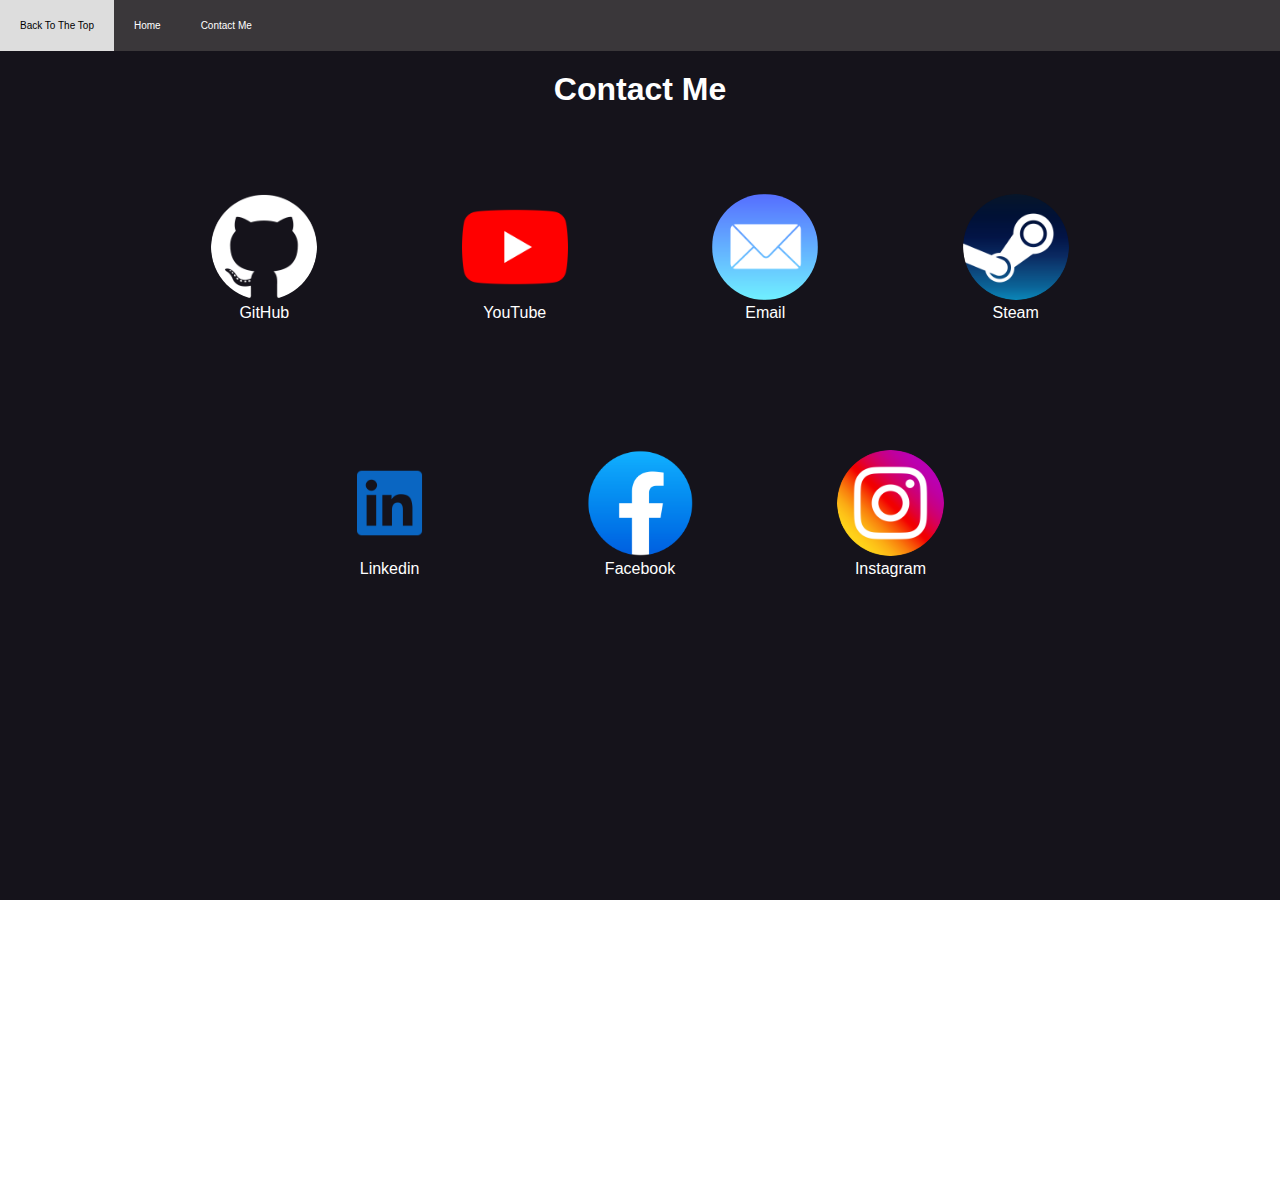
<file: ContactMe.html>
<!DOCTYPE html>
<html lang="en">
    <head>
        <meta charset="UTF-8">
        <title>Contact Me</title>
        <meta name="viewport" content="width=device-width, initial-scale=1">
        <link rel="shortcut icon" href="favicon_package_v0.16/favicon.ico">
        <link rel="stylesheet" href="style.css">

        <meta property="og:url" content="https://kk98033.github.io/WebHomework/" />
        <meta property="og:type" content="article" />
        <meta property="og:title" content="我的自我介紹:>" />
        <meta property="og:description" content="此網頁為互動式網頁技術的期中作業。電腦與手機皆可觀看，要看此網頁的程式碼可以到我的Github上看:) A web homework made by Chia Yu Yang from NTTU CSIE" />
        <meta property="og:image" content="https://steamuserimages-a.akamaihd.net/ugc/1850411953797500983/999DA0965C43F93A4DBEBEDD252A6CACBFA9B48D/" />
    </head>
    <body>
        <div id="topBar">
            <a href="#section1">Back To The Top</a>
            <a href="index.html">Home</a>
            <a href="ContactMe.html">Contact Me</a>
        </div>
        
        <section id="section1" class="contactSection" style="background-color: rgb(21, 19, 27);">
            <h1 class="fadeInAnimation">Contact Me</h1>
            <div class="contactContainer fadeInAnimation">
                <a href="https://github.com/kk98033" target="none" class="logo">
                    <img src="images/icons/Github.png" alt="GitHub" class="contactImg">
                </a>
                <a href="https://github.com/kk98033" target="none">
                    <div class="contactText">GitHub</div>
                </a>
            </div>
            <div class="contactContainer fadeInAnimation">
                <a href="https://www.youtube.com/channel/UCubeo2tni91PwEGC22a11Kg" target="none" class="logo">
                    <img src="images/icons/YouTube.png" alt="YouTube" class="contactImg" style="border-radius: 30%;">
                </a>
                <a href="https://www.youtube.com/channel/UCubeo2tni91PwEGC22a11Kg" target="none">
                    <div class="contactText">YouTube</div>
                </a>
            </div>
            <div class="contactContainer fadeInAnimation">
                <a href="mailto:a8829037@gmail.com" target="none" class="logo">
                    <img src="images/icons/Email.png" alt="Email" class="contactImg">
                </a>
                <a href="mailto:a8829037@gmail.com" target="none">
                    <div class="contactText">Email</div>
                </a>
            </div>
            <div class="contactContainer fadeInAnimation">
                <a href="https://steamcommunity.com/id/IddleFromTaiwan/" target="none" class="logo">
                    <img src="images/icons/Steam.png" alt="Steam" class="contactImg">
                </a>
                <a href="https://steamcommunity.com/id/IddleFromTaiwan/" target="none">
                    <div class="contactText">Steam</div>
                </a>
            </div>
            <div class="contactContainer fadeInAnimation">
                <a href="https://www.linkedin.com/in/chia-yu-yang-9882a61a2/" target="none" class="logo">
                    <img src="images/icons/Linkedin.png" alt="Linkedin" class="contactImg">
                </a>
                <a href="https://www.linkedin.com/in/chia-yu-yang-9882a61a2/" target="none">
                    <div class="contactText">Linkedin</div>
                </a>
            </div>
            <div class="contactContainer fadeInAnimation">
                <a href="https://www.facebook.com/profile.php?id=100004901461283" target="none" class="logo">
                    <img src="images/icons/Facebook.png" alt="Facebook" class="contactImg">
                </a>
                <a href="https://www.facebook.com/profile.php?id=100004901461283" target="none">
                    <div class="contactText">Facebook</div>
                </a>
            </div>
            <div class="contactContainer fadeInAnimation">
                <a href="https://www.instagram.com/kk98033/" target="none" class="logo">
                    <img src="images/icons/Instagram.png" alt="Instagram" class="contactImg">
                </a>
                <a href="https://www.instagram.com/kk98033/" target="none">
                    <div class="contactText">Instagram</div>
                </a>
            </div>
        </section>

        <section class="bottom">
            <div class="bottomText" style="padding-top: 0; font-size: 2vw;">Contact Me</div>
            <div id="bottomTextHref">
                <a href="mailto:a8829037@gmail.com" target="blank" class="bottomText" style="display: inline; padding-right: 10px;">Email</a>
                <a href="https://github.com/kk98033" class="bottomText" target="blank" style="display: inline; padding-right: 10px;">GitHub</a>
                <a href="https://www.youtube.com/channel/UCubeo2tni91PwEGC22a11Kg" class="bottomText" target="blank" style="display: inline; padding-right: 10px;">YouTube</a>
                <a href="https://steamcommunity.com/id/IddleFromTaiwan/" class="bottomText" target="blank" style="display: inline; padding-right: 10px;">Steam</a>
            </div>
            <div class="bottomText" style="padding: 0;">所有圖片皆作為作業練習用途，均不屬於我</div>
            <div class="bottomText">Copyright &#9400 2021 ChiaYuYang. All Rights Reserved</div>
        </section>
    </body>
</html>
</file>
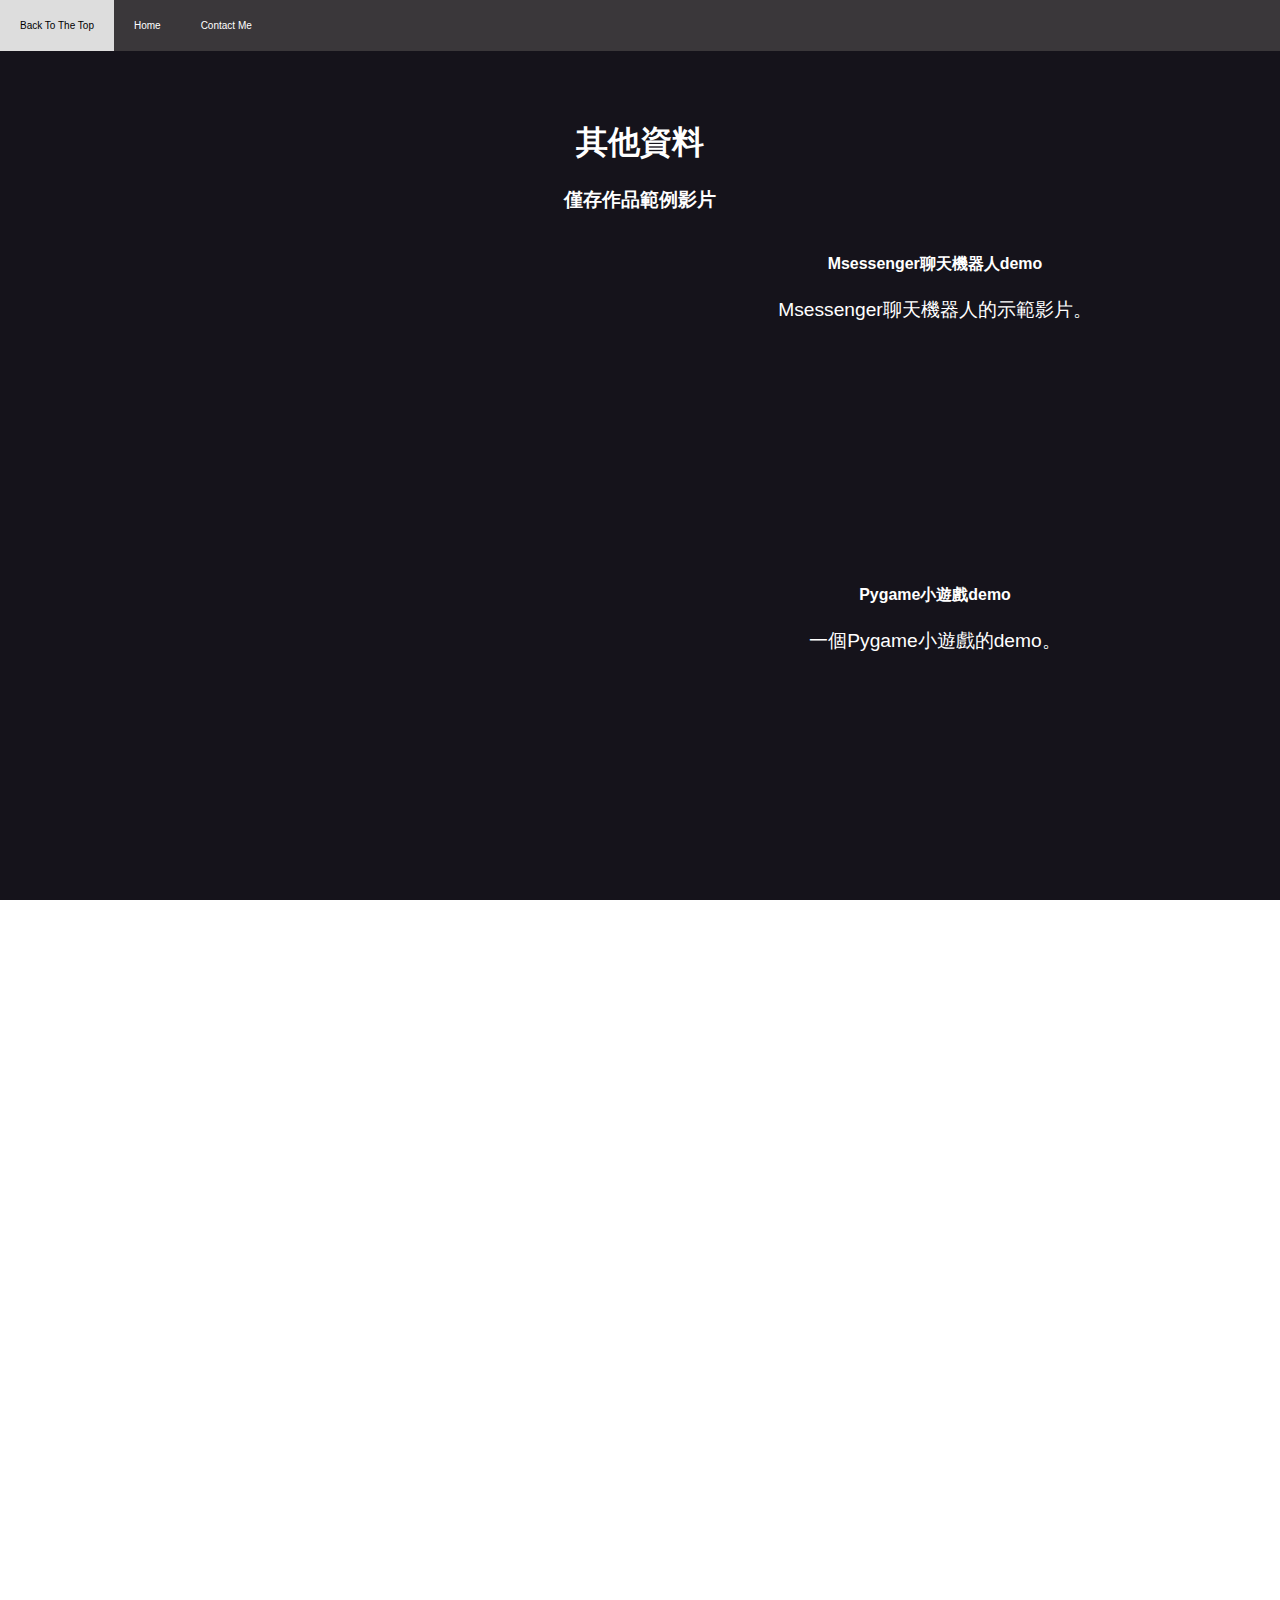
<file: OtherData.html>
<!DOCTYPE html>
<html lang="en">
    <head>
        <meta charset="UTF-8">
        <title>Other Data</title>
        <meta name="viewport" content="width=device-width, initial-scale=1">
        <link rel="shortcut icon" href="favicon_package_v0.16/favicon.ico">
        <link rel="stylesheet" href="style.css">

        <meta property="og:url" content="https://kk98033.github.io/WebHomework/" />
        <meta property="og:type" content="article" />
        <meta property="og:title" content="我的自我介紹:>" />
        <meta property="og:description" content="此網頁為互動式網頁技術的期中作業。電腦與手機皆可觀看，要看此網頁的程式碼可以到我的Github上看:) A web homework made by Chia Yu Yang from NTTU CSIE" />
        <meta property="og:image" content="https://steamuserimages-a.akamaihd.net/ugc/1850411953797500983/999DA0965C43F93A4DBEBEDD252A6CACBFA9B48D/" />
    </head>
    <body>
        <div id="topBar">
            <a href="#section1">Back To The Top</a>
            <a href="index.html">Home</a>
            <a href="ContactMe.html">Contact Me</a>
        </div>

        <section id="section1" class="otherSection" style="background-color: rgb(21, 19, 27);">
            <h1 class="fadeInAnimation" style="padding-top: 50px;">其他資料</h1>
            <h3 class="fadeInAnimation">僅存作品範例影片</h3>
            
            <div class="videoContainer fadeInAnimation">
                <iframe width="560" height="315" src="https://www.youtube.com/embed/33x0D6_0L5M" title="YouTube video player" frameborder="0" allow="accelerometer; autoplay; clipboard-write; encrypted-media; gyroscope; picture-in-picture" allowfullscreen></iframe>
                <div class="showCaseText">
                    <h5 style="margin: 0;">Msessenger聊天機器人demo</h5>
                    Msessenger聊天機器人的示範影片。
                </div>
            </div>
            
            <div class="videoContainer fadeInAnimation">
                <iframe width="560" height="315" src="https://www.youtube.com/embed/63rj2oGZ_ME" title="YouTube video player" frameborder="0" allow="accelerometer; autoplay; clipboard-write; encrypted-media; gyroscope; picture-in-picture" allowfullscreen></iframe>
                <div class="showCaseText">
                    <h5 style="margin: 0;">Pygame小遊戲demo</h5>
                    一個Pygame小遊戲的demo。
                </div>
            </div>
        </section>
        
        <section id="section1" class="otherSection" style="background-color: rgb(21, 19, 27);">
            <h3 class="fadeInAnimation">獎狀區</h3>
            <div class="videoContainer fadeInAnimation">
                <img src="images/Certificate.png" alt="Certificate" class="otherImg">
                <div class="showCaseText">
                    <h5 style="margin: 0;">Google Kick Start</h5>
                    以寫出兩題為目標努力;-;
                </div>
            </div>
            
            <div class="videoContainer fadeInAnimation">
                <a href="https://www.efset.org/cert/p5ZaAr" target="blank">
                    <img src="images/certificate_68.png" style="width: 25%;height: 25%;" alt="certificate_68" class="otherImg">
                </a>
                <div class="showCaseText">
                    <h5 style="margin: 0;">EF SET英文測試</h5>
                    讚喔還可以
                </div>
            </div>
        </section>

        <section class="bottom">
            <div class="bottomText" style="padding-top: 0; font-size: 2vw;">Contact Me</div>
            <div id="bottomTextHref">
                <a href="mailto:a8829037@gmail.com" target="blank" class="bottomText" style="display: inline; padding-right: 10px;">Email</a>
                <a href="https://github.com/kk98033" class="bottomText" target="blank" style="display: inline; padding-right: 10px;">GitHub</a>
                <a href="https://www.youtube.com/channel/UCubeo2tni91PwEGC22a11Kg" class="bottomText" target="blank" style="display: inline; padding-right: 10px;">YouTube</a>
                <a href="https://steamcommunity.com/id/IddleFromTaiwan/" class="bottomText" target="blank" style="display: inline; padding-right: 10px;">Steam</a>
            </div>
            <div class="bottomText" style="padding: 0;">所有圖片皆作為作業練習用途，均不屬於我</div>
            <div class="bottomText">Copyright &#9400 2021 ChiaYuYang. All Rights Reserved</div>
        </section>
    </body>
</html>
</file>
<file: style.css>
html, body{
    width: 100%;
    height: 100%;
    margin: 0px;
    padding: 0px;
    overflow-x: hidden;
    scroll-behavior: smooth;
    font-family: Arial !important;
}

a{
    text-decoration: none;
    color: white;
}

/* #region Top Bar */
#topBar{
    background-color: rgb(58, 55, 58);
    position: fixed;
    width: 100%;
    opacity: 100%;
    z-index: 9999;
    font-size: 10px;
    /* display: none; */
}

#topBar a{
    text-decoration: none;
    float: left;
    text-align: center;
    color: white;
    padding: 20px;
}

#topBar a:hover{
    background-color: #ddd;
    color: black;
}
/* #endregion */


/* #region Center img */
.container{
    /* max-width: 960px; */
    width: 100%;
    margin: 0 auto;
    background: #f9f9f9;
    font-size: 24px;
    /* padding: 25px; */
}

.parallax{
    background: url("images/img2.jpg") no-repeat center;
    background-size: cover;
    background-attachment: fixed;
    height: 300px;
}
/* #endregion */


/* #region Main page */
.introduction{
    text-align: left;
}

.downBtn{
    font-size: 70px;
    padding: 50px;
}

.downBtn a{
    text-decoration: none;
    color: whitesmoke;
}

.section{
    background-color: rgb(21, 19, 27);
    /* width: 100%; */
    /* height: 100%; */
    padding: 50px;

    font-size: 2.5vw;
    color: white;
    text-align: center;
}

.avatar{
    border-radius: 50%;
    width: 30%;
    height: 30%; 
    margin: 10px;
    float: right;
    /* max-width: 40%;
    max-height: 40%; */
}

/* fade in animation */
.fadeInAnimation{
    animation: fadeIn 3s;
}

@keyframes fadeIn{
    0% {opacity: 0;}
    100% {opacity: 1;}
}
/* #endregion */


/* #region About me section */
.circleImage{
    border-radius: 50%;
    width: 80%;
    height: 80%; 
    margin: 10px;
}

.imageContainer{
    width: 30%;
    display: inline-block;
    position: relative;
    text-align: center;
}

.backgroundText{
    background-color: rgb(0,0,0);
    background-color: rgba(0,0,0, 0.6);
    top: 42.5%;
    left: 50%;
    width: 80%;
    height: 80%;
    transform: translate(-50%, -50%);
    border-radius: 50%;
    font-size: 1.5vw;

    position: absolute;
    text-align: center;
    display: none;
    white-space: pre-line;
}

.imageContainer:hover .backgroundText{
    display: block;
}

.photoDescription{
    text-align: center;
}

.aboutMe{
    font-size: 2vw;
    white-space: pre-line;
}
/* #endregion */


/* #region Bottom section */
.bottom{
    height: 20%;
    text-align: center;
    background-color: rgb(16, 14, 20);
}

.bottomText{
    font-size: 1.5vw;
    padding-top: 15px;
    
    color: rgb(184, 174, 174);
}

#bottomTextHref a{
    text-decoration:none;
}

#bottomTextHref a:hover{
    color: gray;
}


/* #endregion */


/* #region Show case */
.showSection{
    background-color: rgb(21, 19, 27);
    /* width: 100%; */
    height: 100%;
    padding: 50px;

    font-size: 2.5vw;
    color: white;
    text-align: center;
}

.showCaseContainer{
    margin-bottom: 30vw;
}

.showCaseImg{
    float: left;
    border-radius: 50%;
    width: 20%;
    height: 20%;
    margin-left: 10vw;
}

.showCaseText{
    float: right;
    white-space: pre-line;
    width: 50%;
    font-size: 1.5vw;
    padding-bottom: 5vw;
}
/* #endregion */


/* #region Contact Me */
.contactSection{
    padding: 50px;
    height: 100%;
    text-align: center;
    color: white;
}

.contactContainer{
    width: 10%;
    padding: 5vw;
    position: relative;
    display: inline-block;
}

.contactImg{
    border-radius: 50%;
    width: 90%;
    height: 90%;
}

.contactText{
    text-align: center;
    width: 100%;
}

.logo:hover .contactImg{
    width: 110%;
    height: 110%;
}
/* #endregion */


/* #region Other data */
.otherSection{
    text-align: center;
    color: white;
    padding: 50px;
    /* height: 100%; */
}

.otherImg{
    float: left;
    border-radius: 20%;
    width: 35%;
    height: 35%;
    margin-left: 1vw;
    margin-bottom: 10vw;
}

.videoContainer{
    display: inline-block;
    position: relative;
    width: 100%;
}

.videoContainer iframe{
    float: left;
    margin-bottom: 1vw;
    width: 40%;
    height: 315px;
}
/* #endregion */


/* #region Rick Roll */
.rickrollBackround{
    background-color: rgb(21, 19, 27);

    color: white;
    text-align: center;
}

.rickrollContainer{
    width: 70%;
    height: 70%;
}

.rickrollImg{
    width: 25%;
    height: 25%;
    padding: 30px;
}
/* #endregion */

/* For iPad pro (I have completely no idea why im doing this, I don't even have an iPad pro) */
@media screen and (min-width: 1024px) and (min-height: 1366px){
    .showCaseText{
        font-size: 2vw;
    }

    .showCaseImg{
        width: 25%;
        height: 25%;
    }

    .showSection{
        height: 50%;
    }

    .bottom{
        height: 15%;
    }

    .bottomText{
        font-size: 2.5vw;
        /* padding-top: 10pxx; */
    }
}

@media screen and (max-width: 600px){
    /* #region Top bar */
    /* #endregion */


    /* #region First page */
    .section{
        /* width: 100%; */
        font-size: 4.5vw; /* The width is 100%, when the viewport is 800px or smaller */
    }

    .avatar{
        width: 60%;
        margin-left: auto;
        margin-right: auto;
    }

    .downBtn{
        padding: 1vw;
        font-size: 15vw;
    }

    .parallax{
        height: 30vw;
    }
    /* #endregion */


    /* #region Abount me section */
    .circleImage{
        width: 80%;
    }

    .imageContainer{
        width: 40%;
        display: inline-block;
    }

    .aboutMe{
        font-size: 3vw;
    }

    .backgroundText{
        width: 80%;
        height: 74%;
    }
    /* #endregion */


    /* #region Bottom section */
    .bottom{
        height: 10%;
    }

    .bottomText{
        font-size: 2.3vw;
        padding-top: 0px;
    }
    /* #endregion */


    /* #region Showcase section */
    .showSection{
        height: 100%;
        padding: 35px;
    }

    .showCaseText{
        float: none;
        width: 100%;
        font-size: 2.5vw;
        margin-bottom: 10vw;
    }
    
    .showCaseImg{
        float: none;
        border-radius: 50%;
        width: 30%;
        height: 30%;
        margin-left: 0;
    }

    .showCaseContainer{
        margin-bottom: 0;
    }
    /* #endregion */

    
    /* #region Contact Me */
    .contactContainer{
        width: 20%;
        padding: 4vw;
        position: relative;
        display: inline-block;
    }

    .contactImg{
        border-radius: 50%;
        width: 100%;
        height: 100%;
    }
    /* #endregion */


    /* #region Others */
    .otherImg{
        float: none;
        width: 80%;
        height: 80%;
    }

    .videoContainer{
        display: block;
    }

    .videoContainer iframe{
        float: none;
        width: 280px; 
        height: 158px;
    }
    /* #endregion */

}

@media screen and (max-width: 400px){
    .avatar{
        width: 100%;
    }
    
    /* #region Abount me section */

    .circleImage{
        width: 50%;
    }
    
    .imageContainer{
        padding-top: 0;
        width: 100%;
        display: block;
    }
    
    .aboutMe{
        font-size: 2vw;
    }

    .backgroundText{
        width: 53%;
        height: 75%;
    }
    /* #endregion */


    /* #region Bottom section */
    /* Bottom section */
    .bottomText{
        font-size: 3vw;
    }
    /* #endregion */


    /* #region Showcase section */
    .showCaseText{
        font-size: 3vw;
    }
    
    .showCaseImg{
        width: 50%;
        height: 50%;
    }

    .showCaseContainer{
        padding-bottom: 0;
    }
    /* #endregion */


    /* #region Contact Me */
    .contactContainer{
        width: 30%;
        padding: 4vw;
        position: relative;
        display: inline-block;
    }

    .contactImg{
        border-radius: 50%;
        width: 100%;
        height: 100%;
    }
    /* #endregion */

    /* #region Others */
    .otherSection{
        padding: 10px;
    }
    /* #endregion */
}
</file>
